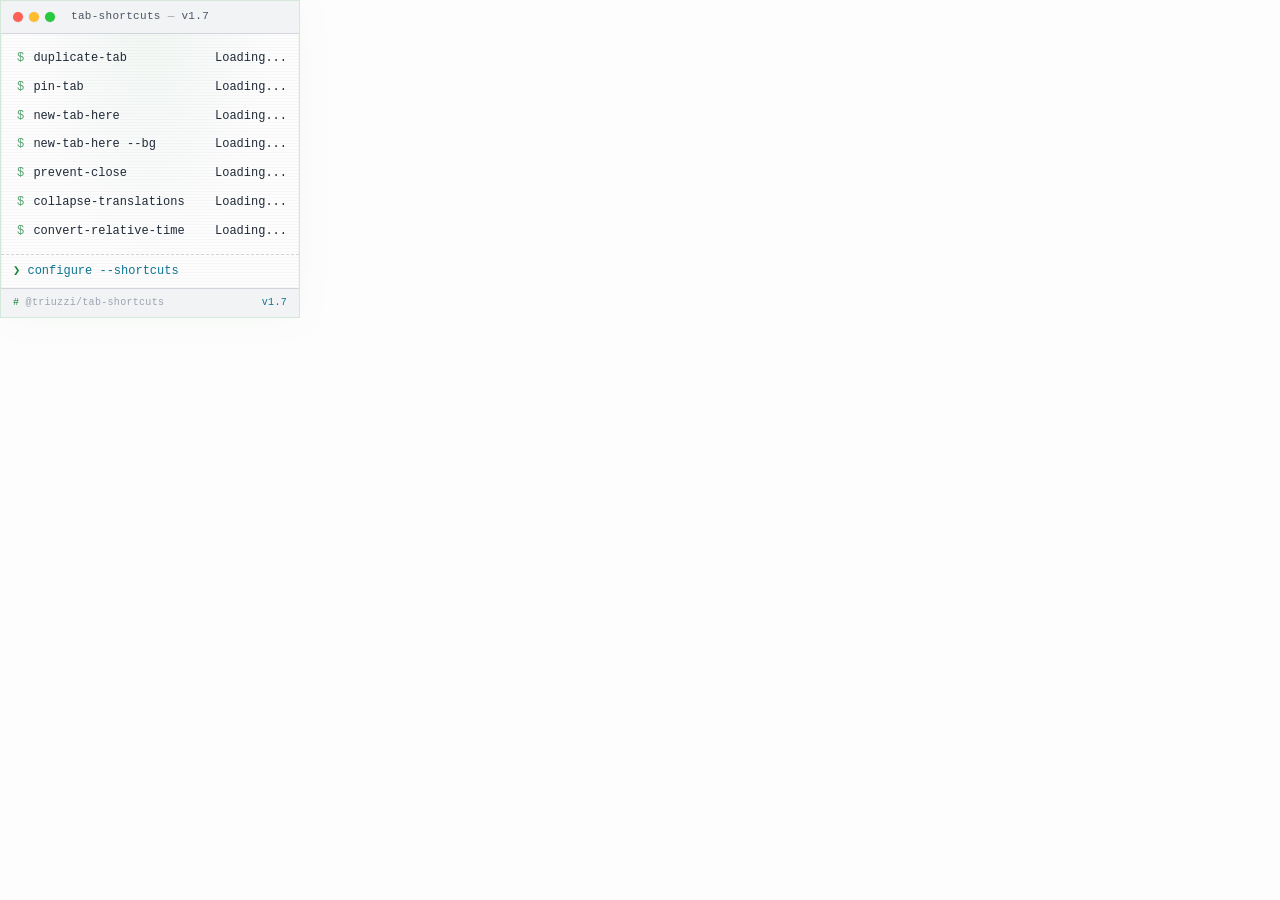
<file: popup/popup.html>
<!DOCTYPE html>
<html lang="en">

<head>
    <meta charset="UTF-8">
    <meta name="viewport" content="width=device-width, initial-scale=1.0">
    <title>tab-shortcuts</title>
    <style>
        :root {
            --bg: #fdfdfd;
            --bg-elev: #f1f3f5;
            --fg: #1f2937;
            --fg-dim: #4b5563;
            --muted: #9ca3af;
            --accent: #15803d;
            --accent-soft: rgba(21, 128, 61, 0.08);
            --accent-glow: rgba(21, 128, 61, 0.18);
            --cyan: #0e7490;
            --magenta: #be185d;
            --border: #d1d5db;
            --kbd-bg: #f0fdf4;
            --kbd-border: #86efac;
            --kbd-fg: #166534;
        }

        * { box-sizing: border-box; }

        html, body { margin: 0; padding: 0; }

        body {
            width: 300px;
            font-family: "JetBrains Mono", "SF Mono", Menlo, Monaco, "Cascadia Code", "Courier New", monospace;
            font-size: 12px;
            line-height: 1.45;
            color: var(--fg);
            background: var(--bg);
            border: 1px solid var(--accent-glow);
            box-shadow:
                0 0 0 1px rgba(0, 0, 0, 0.03) inset,
                0 0 40px rgba(21, 128, 61, 0.04);
            position: relative;
            overflow: hidden;
        }

        body::before {
            content: "";
            position: absolute;
            inset: 0;
            background: repeating-linear-gradient(
                0deg,
                transparent 0 2px,
                rgba(0, 0, 0, 0.025) 2px 3px
            );
            pointer-events: none;
            z-index: 50;
        }

        body::after {
            content: "";
            position: absolute;
            inset: 0;
            background: radial-gradient(ellipse at 50% 0%, rgba(21, 128, 61, 0.05), transparent 60%);
            pointer-events: none;
            z-index: 40;
        }

        .titlebar {
            display: flex;
            align-items: center;
            gap: 6px;
            padding: 8px 12px;
            background: var(--bg-elev);
            border-bottom: 1px solid var(--border);
            position: relative;
            z-index: 60;
        }
        .titlebar .dot {
            width: 10px; height: 10px; border-radius: 50%;
            background: #ff5f56;
            box-shadow: 0 0 0 0.5px rgba(0, 0, 0, 0.08);
        }
        .titlebar .dot:nth-child(2) { background: #ffbd2e; }
        .titlebar .dot:nth-child(3) { background: #27c93f; }
        .titlebar .title {
            margin-left: 10px;
            color: var(--fg-dim);
            font-size: 11px;
            letter-spacing: 0.3px;
        }
        .titlebar .title .tilde { color: var(--muted); }

        h1 { display: none; }

        .commands {
            padding: 10px 0 8px;
            position: relative;
            z-index: 60;
        }

        button {
            width: 100%;
            padding: 6px 12px 6px 14px;
            margin: 0;
            border: none;
            background: transparent;
            cursor: pointer;
            font-family: inherit;
            font-size: 12px;
            line-height: 1.4;
            text-align: left;
            color: var(--fg);
            display: grid;
            grid-template-columns: 1fr auto;
            align-items: center;
            gap: 10px;
            border-left: 2px solid transparent;
            transition: background 80ms linear, border-color 80ms linear, color 80ms linear;
            position: relative;
        }
        button .cmd { white-space: nowrap; overflow: hidden; text-overflow: ellipsis; }
        button .cmd::before {
            content: "$ ";
            color: var(--accent);
            margin-right: 2px;
            opacity: 0.7;
        }
        button:hover, button:focus {
            background: linear-gradient(90deg, var(--accent-soft), transparent);
            border-left-color: var(--accent);
            color: var(--accent);
            outline: none;
        }
        button:hover .cmd::before, button:focus .cmd::before {
            color: var(--accent);
            opacity: 1;
        }
        button:active {
            background: rgba(21, 128, 61, 0.14);
        }

        .keyboard {
            display: inline-flex;
            align-items: center;
            gap: 2px;
            flex-shrink: 0;
        }
        .keyboard kbd {
            display: inline-flex;
            align-items: center;
            justify-content: center;
            padding: 1px 6px;
            min-width: 22px;
            height: 18px;
            font-family: inherit;
            font-size: 10px;
            font-weight: 600;
            color: var(--kbd-fg);
            background: var(--kbd-bg);
            border: 1px solid var(--kbd-border);
            border-radius: 2px;
            line-height: 1;
        }
        .keyboard .plus {
            font-size: 10px;
            color: var(--muted);
            margin: 0 1px;
        }
        .keyboard.unset {
            color: var(--muted);
            font-style: italic;
            font-size: 11px;
            padding: 1px 4px;
            letter-spacing: 0.3px;
        }

        .config-link {
            display: block;
            padding: 8px 12px;
            font-family: inherit;
            font-size: 12px;
            color: var(--cyan);
            cursor: pointer;
            border-top: 1px dashed var(--border);
            position: relative;
            z-index: 60;
            transition: background 80ms linear, color 80ms linear;
        }
        .config-link::before {
            content: "❯ ";
            color: var(--accent);
        }
        .config-link:hover {
            background: rgba(14, 116, 144, 0.08);
            color: var(--accent);
        }
        .config-link:hover::before { color: var(--accent); }

        .footer {
            display: flex;
            justify-content: space-between;
            align-items: center;
            padding: 7px 12px;
            background: var(--bg-elev);
            border-top: 1px solid var(--border);
            font-size: 10px;
            color: var(--fg-dim);
            letter-spacing: 0.3px;
            position: relative;
            z-index: 60;
            cursor: pointer;
            text-decoration: none;
            transition: background 80ms linear, color 80ms linear;
        }
        .footer:hover { background: rgba(21, 128, 61, 0.06); }
        .footer:hover .left { color: var(--accent); }
        .footer:hover .left .hash { color: var(--accent); }
        .footer .left  { color: var(--muted); transition: color 80ms linear; }
        .footer .left .hash { color: var(--accent); transition: color 80ms linear; }
        .footer .right { color: var(--cyan); }
    </style>
</head>

<body>
    <div class="titlebar">
        <span class="dot"></span>
        <span class="dot"></span>
        <span class="dot"></span>
        <span class="title">tab-shortcuts <span class="tilde">—</span> v1.7</span>
    </div>

    <div class="commands">
        <button id="duplicateTab">
            <span class="cmd">duplicate-tab</span>
            <span class="keyboard">Loading...</span>
        </button>

        <button id="pinTab">
            <span class="cmd">pin-tab</span>
            <span class="keyboard">Loading...</span>
        </button>

        <button id="newTabHere">
            <span class="cmd">new-tab-here</span>
            <span class="keyboard">Loading...</span>
        </button>

        <button id="newTabHereBackground">
            <span class="cmd">new-tab-here --bg</span>
            <span class="keyboard">Loading...</span>
        </button>

        <button id="preventClose">
            <span class="cmd">prevent-close</span>
            <span class="keyboard">Loading...</span>
        </button>

        <button id="collapseTranslations">
            <span class="cmd">collapse-translations</span>
            <span class="keyboard">Loading...</span>
        </button>

        <button id="convertRelativeTime">
            <span class="cmd">convert-relative-time</span>
            <span class="keyboard">Loading...</span>
        </button>
    </div>

    <div class="config-link" id="configureShortcuts">
        configure --shortcuts
    </div>

    <div class="footer" id="repoLink" title="Open on GitHub">
        <span class="left"><span class="hash">#</span> @triuzzi/tab-shortcuts</span>
        <span class="right">v1.7</span>
    </div>

    <script src="popup.js"></script>
</body>

</html>
</file>
